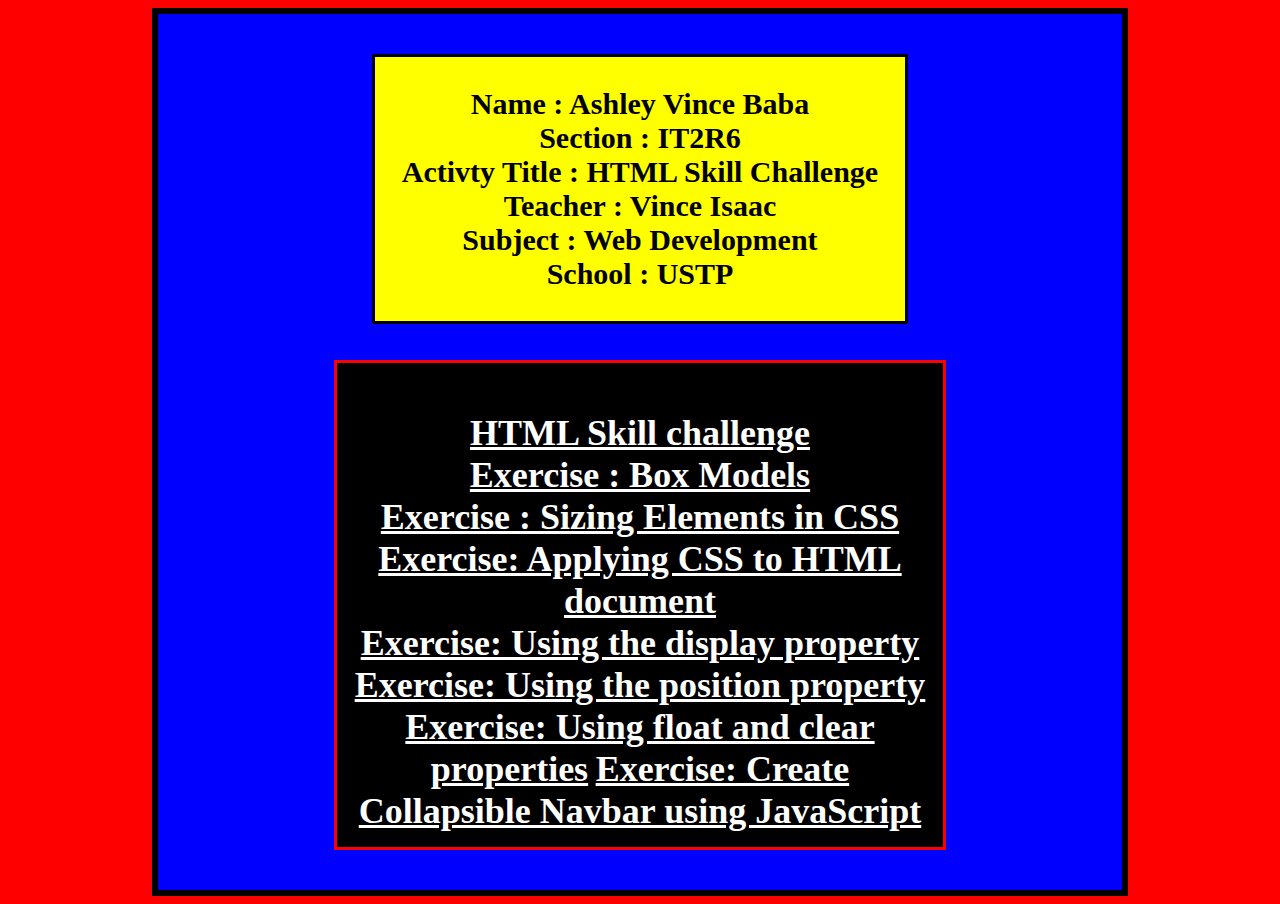
<file: index.html>
<!DOCTYPE html>
		<html lang="en">
		<head>
		    <meta charset="UTF-8">
		    <meta http-equiv="X-UA-Compatible" content="IE=edge">
		    <meta name="viewport" content="width=device-width, initial-scale=1.0">
		    <title>Web Activity</title>
		</head>
		<body><div class = "a1">
		    <div class = "b2" ><p>
		

		Name : Ashley Vince Baba<br>
		Section : IT2R6<br>
		Activty Title : HTML Skill Challenge<br>
		Teacher : Vince Isaac<br>
		Subject : Web Development<br>
		School : USTP
		    </p></div>
		    <br><br>
		    <div class = "c3">
		       <a2>ACTIVITY LINK<br></a2>
		    <a link href="Onlinecv.html">HTML Skill challenge</a><br>
		    <a link href="css-box-models.html">Exercise : Box Models</a><br>
		    <a link href="css-sizing.html">Exercise : Sizing Elements in CSS</a><br>
		    <a link href="apply-css.html">Exercise: Applying CSS to HTML document</a><br>
		    <a link href="css-display.html">Exercise: Using the display property</a><br>
		    <a link href="css-position.html">Exercise: Using the position property</a><br>
		    <a link href="css-float.html">Exercise: Using float and clear properties</a>
		    <a link href="js-collapse.html">Exercise: Create Collapsible Navbar using JavaScript</a><br>
		    </div>
		</div>
		</body>

		<Style>
		    .b2{border:3px solid black;width: 60%;text-align: center;font-size: 30px;margin:0 auto;background-color: yellow;font-weight: bolder}
		.c3{border: 3px solid red;margin : 0 auto;background-color:black;width: 65%;min-height: 60%;font-size: 30px;text-align: center;
		    padding: 15px;}
		    .c3 a {text-decoration: none;font-weight: bold}
		    .a1{border: 6px solid black;padding: 40px;width: 70%;margin: 0 auto; 
		        background: blue}
		body{ background: red}
		.c3 a{font-size: larger;color: white;text-decoration: underline;}
		.c3  a:hover{color :red;font-size: 40px;} 
		</Style>
		</html>
</file>
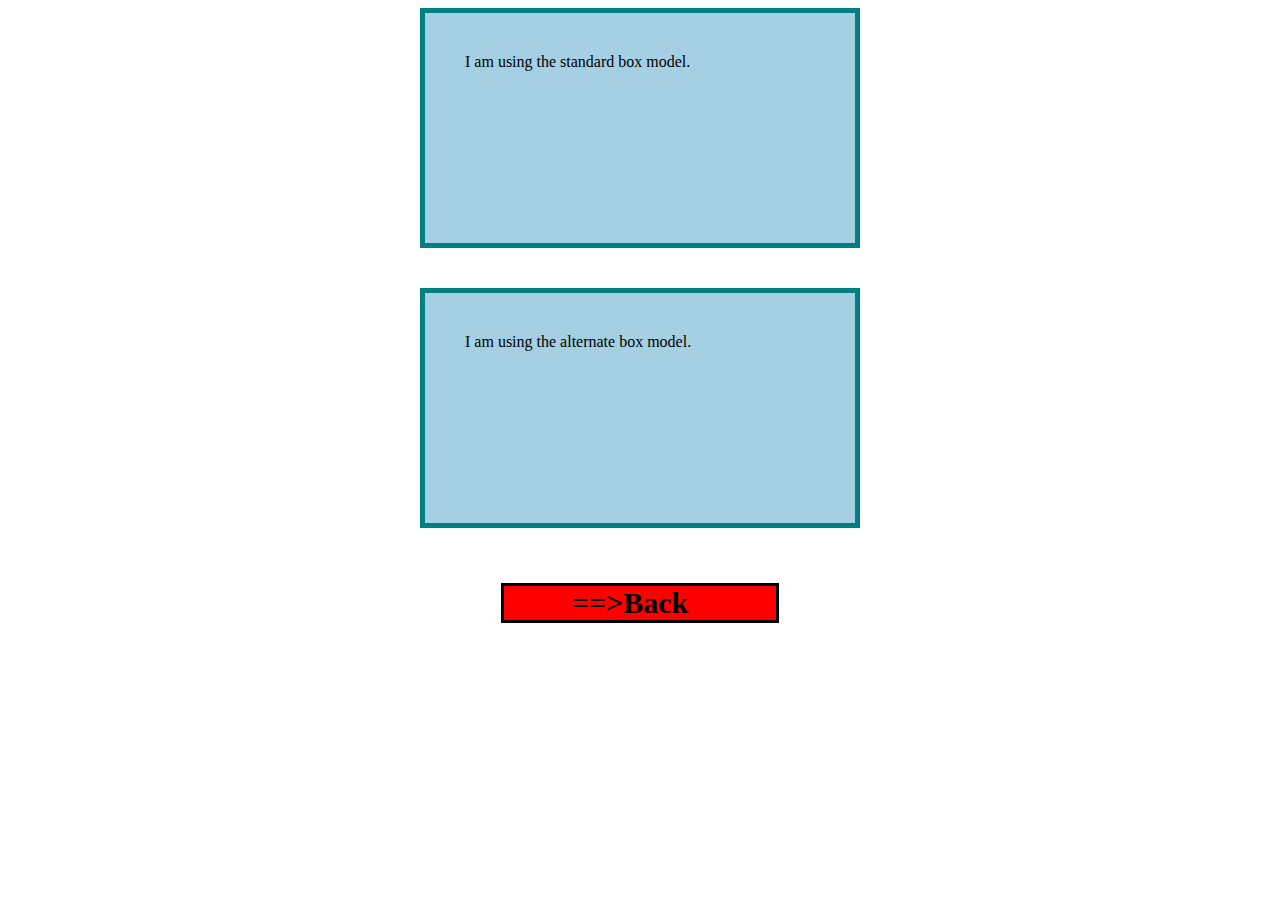
<file: css-box-models.html>
<!DOCTYPE html>
<html lang="en">
<head>
    <meta charset="UTF-8">
    <meta http-equiv="X-UA-Compatible" content="IE=edge">
    <meta name="viewport" content="width=device-width, initial-scale=1.0">
    <title>Css-box-models</title>
    
       <link rel="stylesheet" href="back.css">
        
</head>
<body>
    <div class="standard">I am using the standard box
        model.</div>
        <div class="standard alternate">I am using the alternate box
        model.</div>
          <div class = "back"><a link href="index.html">==>Back</a></div>
        
</body>
<style> .standard {
    border: 5px solid teal;
    background-color: #A5CFE3;
    padding: 40px;
    margin: 40px;
    width: 350px;
    height: 150px;
    margin: 0 auto;
   
    }
    .alternate {
    box-sizing: border-box;
    background-color: #A5CFE3;
    padding: 40px;
  
    width: 440px;
    height: 240px;
    margin: 0 auto;
    margin-top: 40px;
    margin-bottom: 55px;
    }
    
    
    </style>
    
</html>
</file>
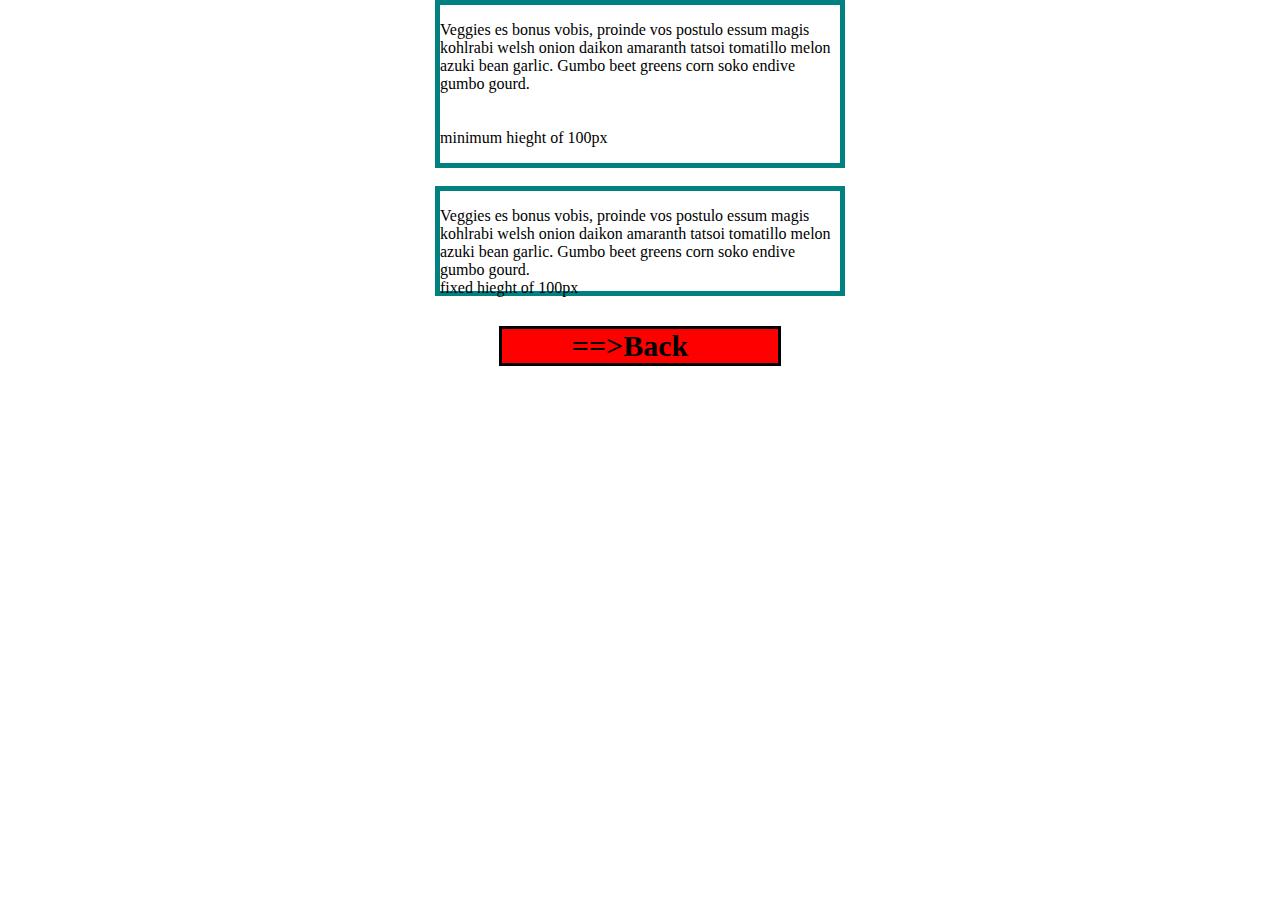
<file: css-sizing.html>
<!DOCTYPE html>
		<html lang="en">
		<head>
		    <meta charset="UTF-8">
		    <meta http-equiv="X-UA-Compatible" content="IE=edge">
		    <meta name="viewport" content="width=device-width, initial-scale=1.0">
		    <title>Exercise : Sizing Elements in CSSt</title>
		

		        <link rel="stylesheet" href="back.css">
		</head>
		<body>
		

		    <div class="box1">
		        <p>Veggies es bonus vobis, proinde vos postulo essum magis kohlrabi welsh onion daikon amaranth tatsoi tomatillo melon azuki bean garlic. Gumbo beet greens corn soko endive gumbo gourd. 
		<br><br><br>minimum hieght of 100px
		

		        </p>
		        </div>
		        <br>
		        <div class="box2">
		        <p>Veggies es bonus vobis, proinde vos postulo essum magis kohlrabi welsh onion daikon amaranth tatsoi tomatillo melon azuki bean garlic. Gumbo beet greens corn soko endive gumbo gourd.<br>fixed hieght of 100px </p>
		        </div>
		        <div class = "back"><a link href="index.html">==>Back</a></div>
		</body>
		<style>
		

		.box1 {
		        border: 5px solid teal;
		        width:400px;
		        min-height: 100px;
		        overflow: hidden;
		        margin: 0 auto;
		    }
		

		    .box2 {
		        margin: 0 auto;
		        border: 5px solid teal;
		        width:400px;
		        height: 100px;margin-bottom: 30px;
		    }

            
		body{margin: 0;border: 0;padding: 0;}
		</style>
		</html>
</file>
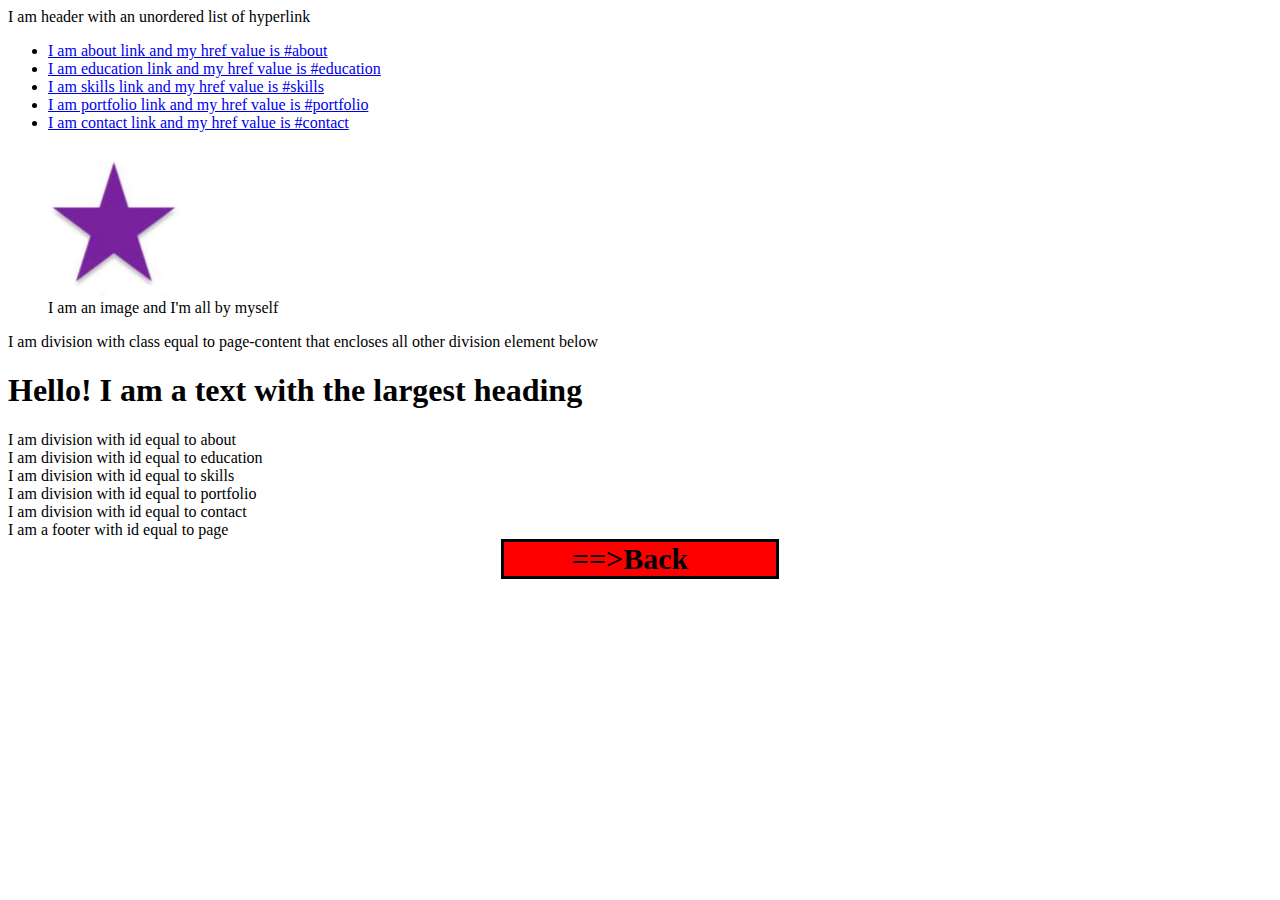
<file: Onlinecv.html>
<!DOCTYPE html>
<html>
<meta charset="UTF-8">
    <meta http-equiv="X-UA-Compatible" content="IE=edge">
    <meta name="viewport" content="width=device-width, initial-scale=1.0">
    <link rel="stylesheet" href="back.css">
    <title>My Info</title>

    <title>Online CV
    </title>

<body>
    <header>
        I am header with an unordered list of hyperlink
        <ul>
            <li><a href="#about">I am about link and my href value is #about</a>
            <li><a href="#education">I am education link and my href value is #education</a>
            <li><a href="#skills"> I am skills link and my href value is #skills</a>
            <li><a href="#portfolio">I am portfolio link and my href value is #portfolio</a>
            <li><a href="contact">I am contact link and my href value is #contact</a>
        </ul>
           
    </header>

    <style>
        .standard {
        border: 5px solid teal;
        background-color: #A5CFE3;
        padding: 40px;
        margin: 40px;
        width: 350px;
        height: 150px;
        }
        .alternate {
        box-sizing: border-box;
        width: 440px;
        height: 240px;
        }
        </style>

        

    <figure>
        <img src = "star.png">
        <figcaption>I am an image and I'm all by myself</figcaption>
    </figure>
    <div class="page-content">
        I am division with class equal to page-content that encloses all other division element below
        <h1>Hello! I am a text with the largest heading</h1>
        <div id="about">
            I am division with id equal to about
        </div>
        <div id="education">
            I am division with id equal to education
        </div>
        <div id="skills">
            I am division with id equal to skills
        </div>
        <div id="portfolio">
            I am division with id equal to portfolio
        </div>
        <div id="contact">
            I am division with id equal to contact
        </div>
        <div id="page">
            I am a footer with id equal to page
        </div>
        <div class = "back"><a link href="index.html">==>Back</a></div>
       </div>

</body>
</html>
</file>
<file: back.css>
.back{width: 20%;border: 3px solid black;font-size: 30px;text-align: center;padding-right: 20px;font-weight: 800;background-color:red;margin: 0 auto;}
    .back a{text-decoration: none;color : black;}
</file>
